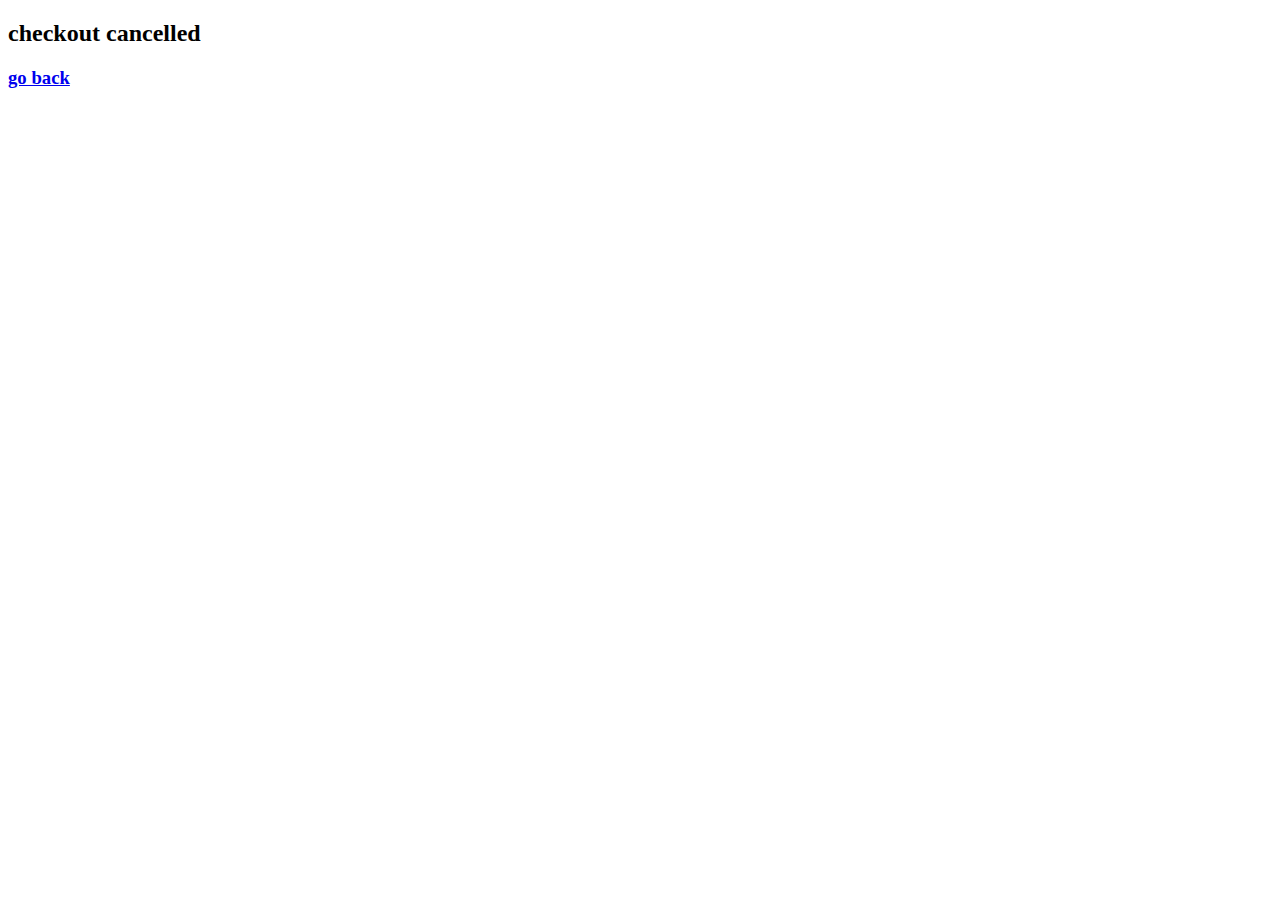
<file: cart/templates/cart/cancel.html>
<!DOCTYPE html>
<html lang="en">
<head>
  <meta charset="UTF-8">
  <meta name="viewport" content="width=device-width, initial-scale=1.0">
  <title>checkout cancelled</title>
</head>
<body>
    <h2>checkout cancelled</h2>
    <h3><a href="/cart/">go back</a></h3>
</body>
</html>
</file>
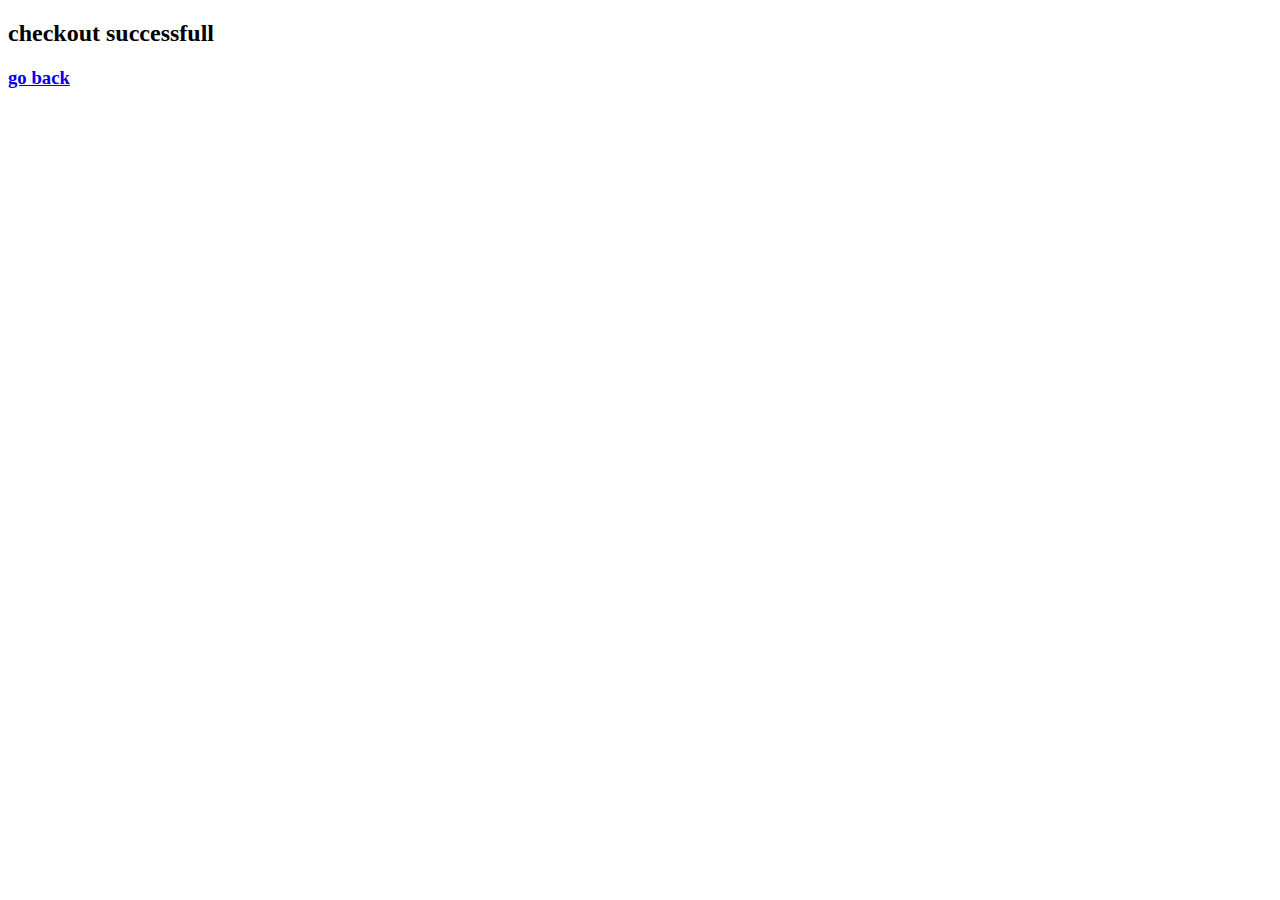
<file: cart/templates/cart/success.html>
<!DOCTYPE html>
<html lang="en">
<head>
  <meta charset="UTF-8">
  <meta name="viewport" content="width=device-width, initial-scale=1.0">
  <title>checkout successfull</title>
</head>
<body>
    <h2>checkout successfull</h2>
    <h3><a href="/cart/">go back</a></h3>
</body>
</html>
</file>
